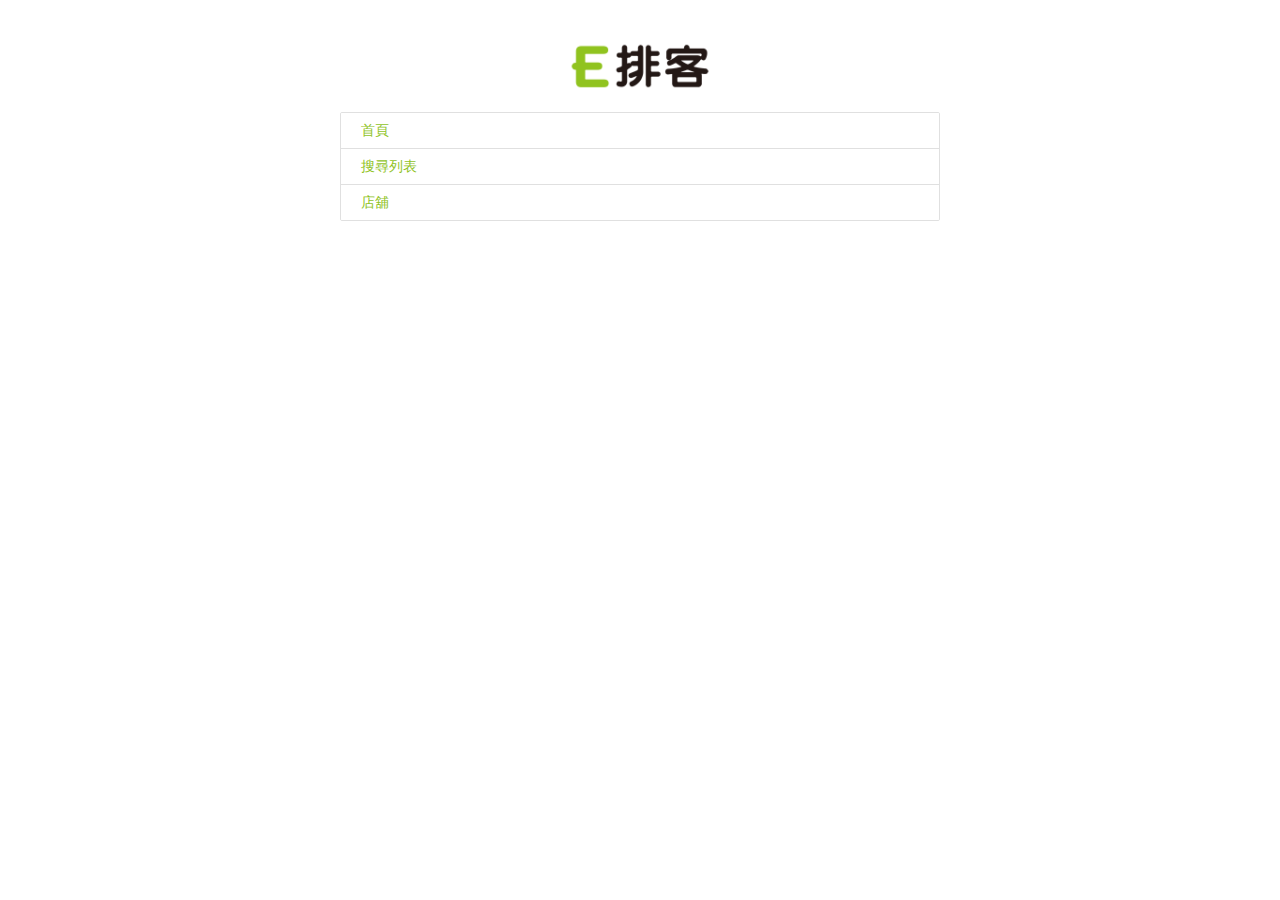
<file: index.htm>
<!DOCTYPE html>
<html>

<head>
    <meta charset="utf-8">
    <title>【E排客】人氣店的排隊預約網站</title>
    <meta http-equiv="Content-Type" content="text/html; charset=utf-8">
    <meta name="viewport" content="width=device-width, initial-scale=1, maximum-scale=1, user-scalable=no">
    <link rel="stylesheet" href="assets/plugins/materialize/materialize.css">
    <link rel="stylesheet" href="assets/css/bootstrap.min.css">
    <style>
 .collection{max-width: 600px; margin:20px auto;}
.imgBox{margin:40px 0 0 0;text-align: center;}
.imgBox img{width: 150px;height: auto;}
    </style>
</head>

<body>
    <div class="container">
        <div class="imgBox">
      <img src="assets/img/frame/logo.png" alt="">
      </div>
            <div class="collection ">
              
                    <a href="hp.htm" class="collection-item" target="_blank">首頁</a>
                    <a href="search.htm" class="collection-item" target="_blank">搜尋列表</a>
                    <a href="shop.htm" class="collection-item" target="_blank">店舖</a>
                
            </div>
    
    </div>
</body>
<script src="assets/js/jquery-1.11.3.js"></script>
<script src="assets/plugins/materialize/materialize.min.js"></script>
<script src="assets/js/bootstrap.min.js"></script>

</html>
</file>
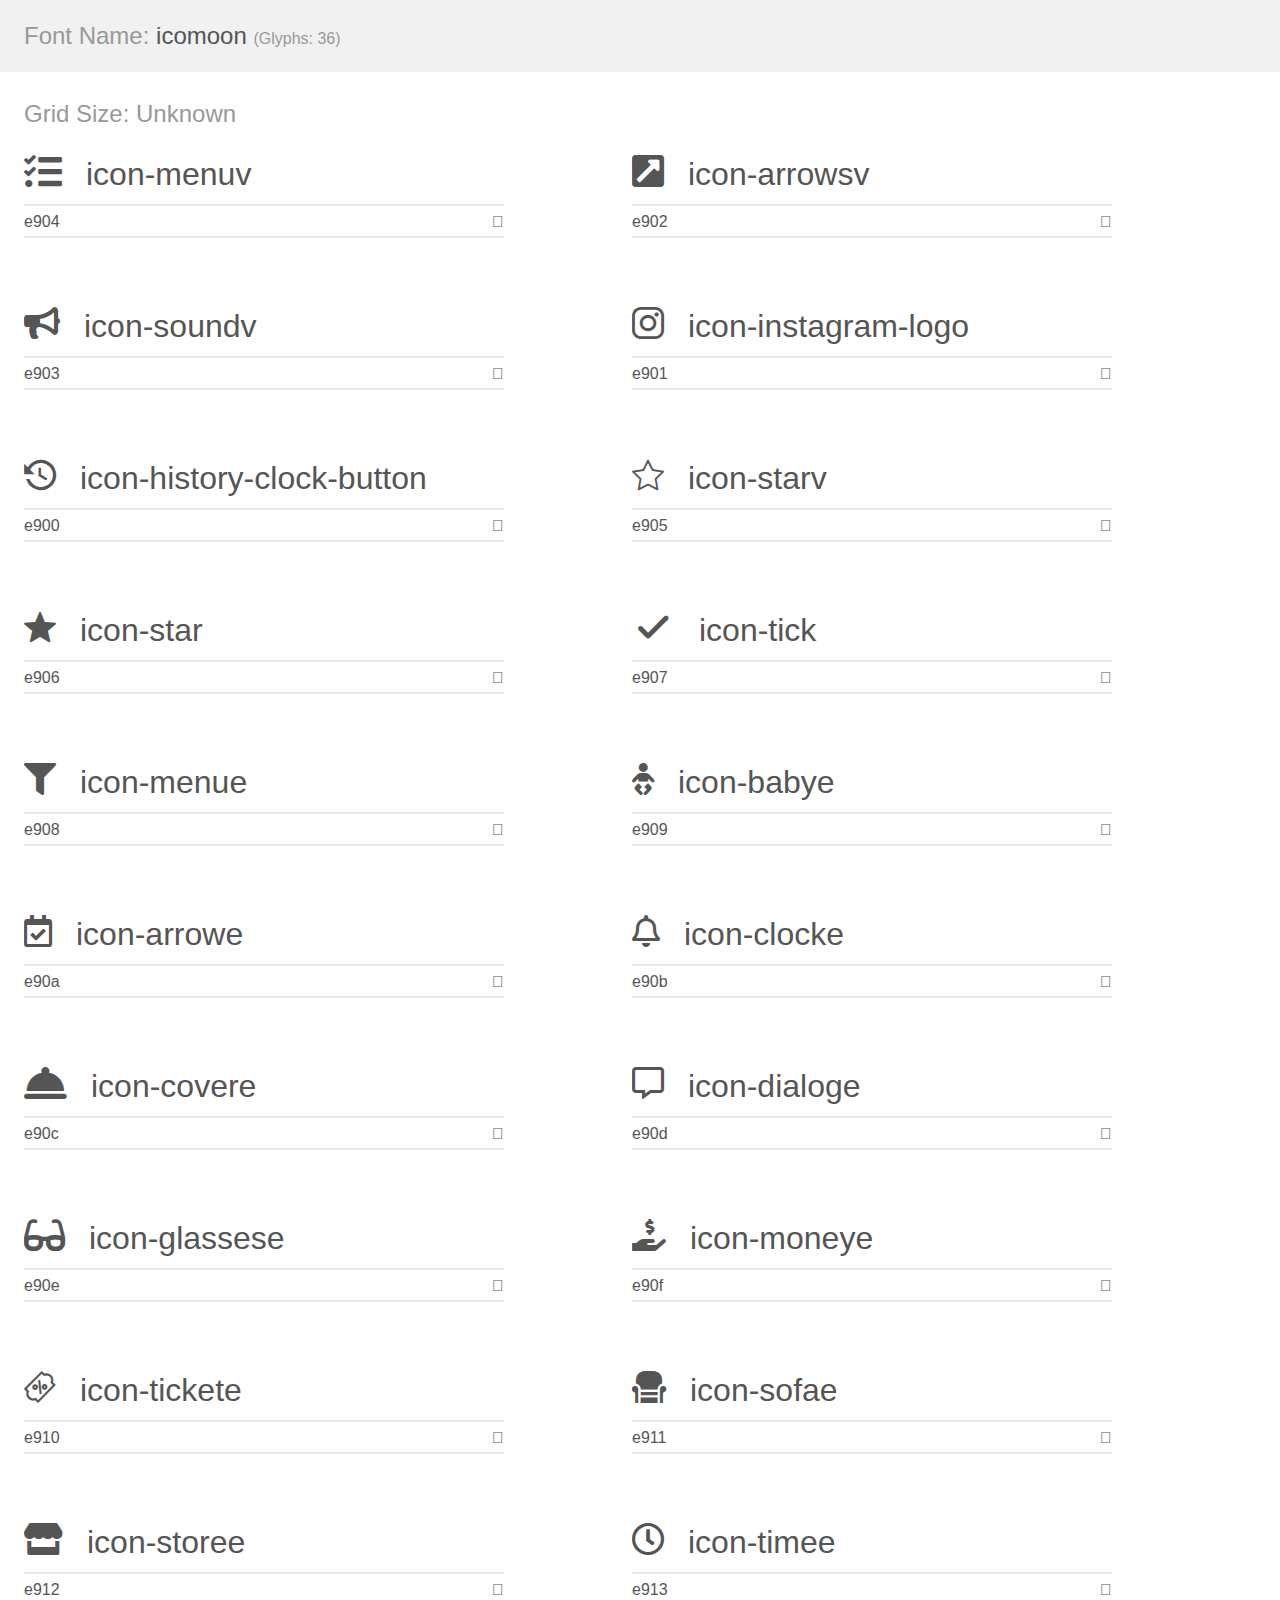
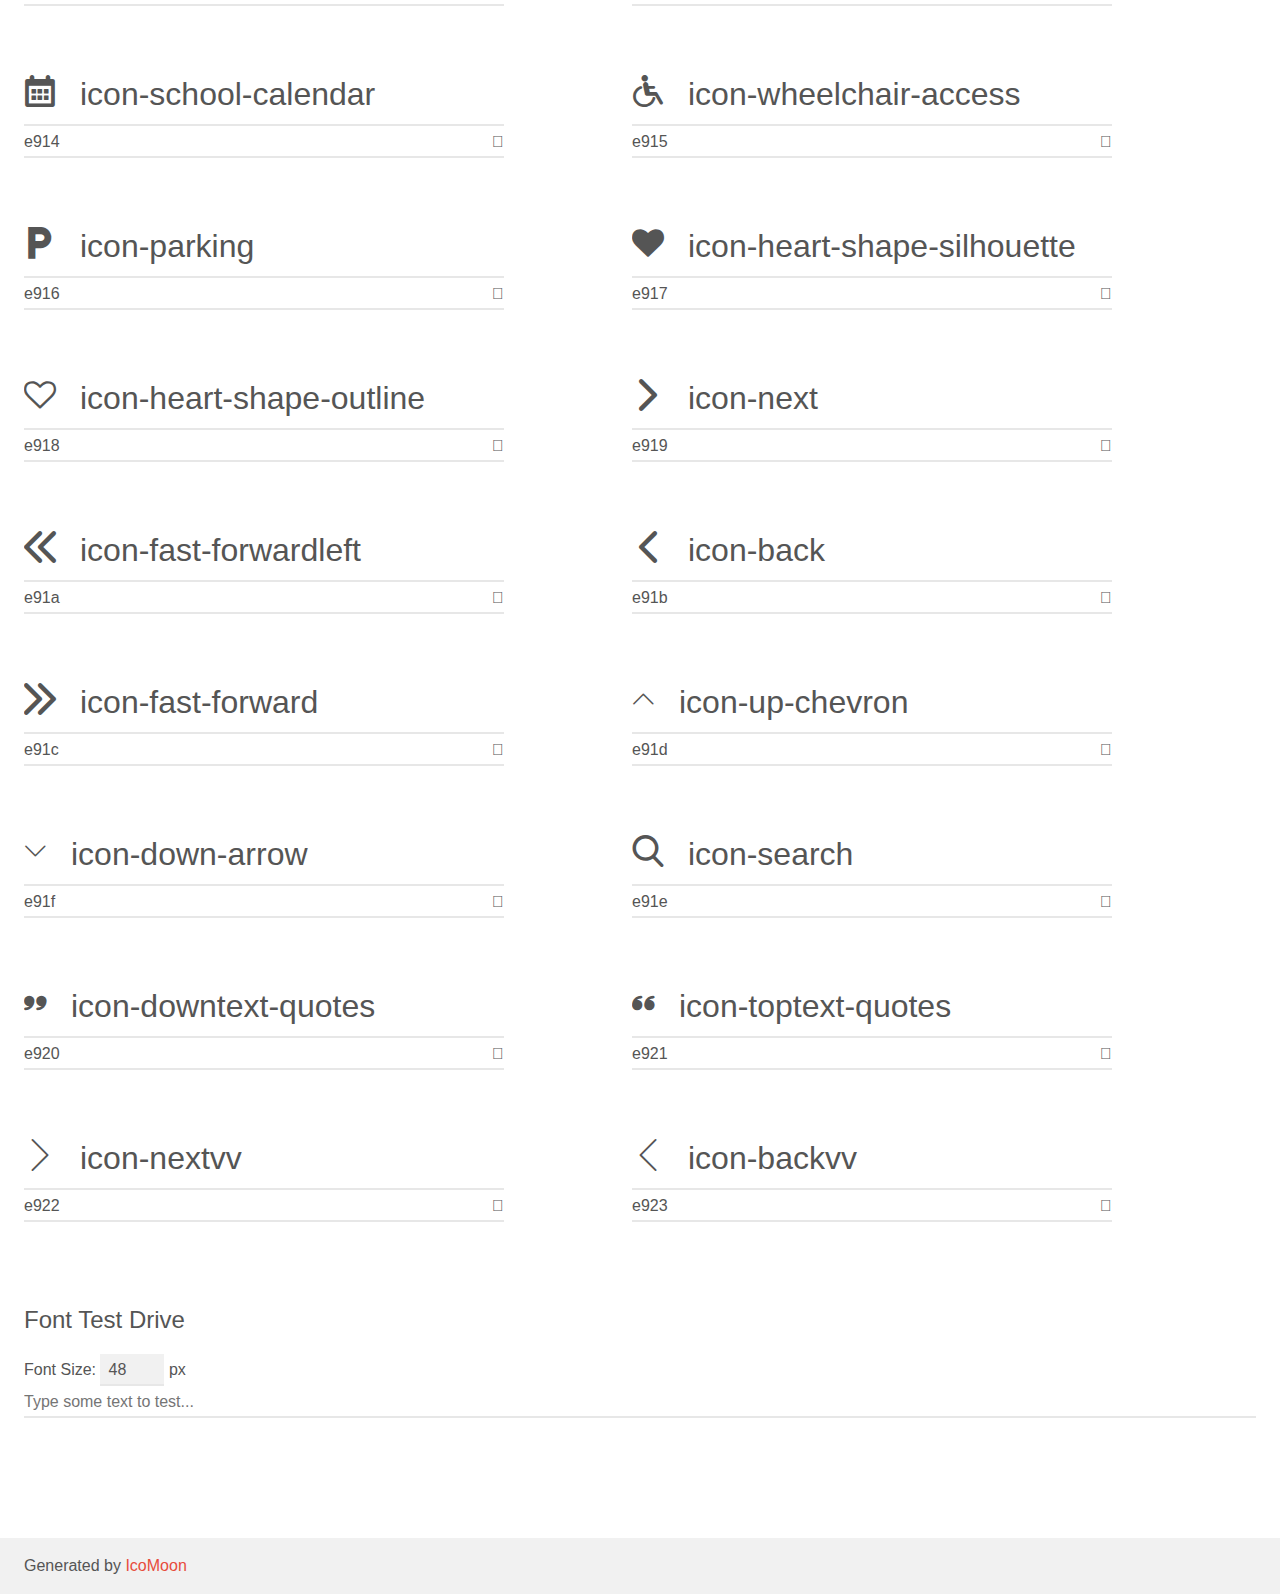
<file: assets/css/icomoon/demo.html>
<!doctype html>
<html>
<head>
    <meta charset="utf-8">
    <title>IcoMoon Demo</title>
    <meta name="description" content="An Icon Font Generated By IcoMoon.io">
    <meta name="viewport" content="width=device-width, initial-scale=1">
    <link rel="stylesheet" href="demo-files/demo.css">
    <link rel="stylesheet" href="style.css"></head>
<body>
    <div class="bgc1 clearfix">
        <h1 class="mhmm mvm"><span class="fgc1">Font Name:</span> icomoon <small class="fgc1">(Glyphs:&nbsp;36)</small></h1>
    </div>
    <div class="clearfix mhl ptl">
        <h1 class="mvm mtn fgc1">Grid Size: Unknown</h1>
        <div class="glyph fs1">
            <div class="clearfix bshadow0 pbs">
                <span class="icon-menuv">
                
                </span>
                <span class="mls"> icon-menuv</span>
            </div>
            <fieldset class="fs0 size1of1 clearfix hidden-false">
                <input type="text" readonly value="e904" class="unit size1of2" />
                <input type="text" maxlength="1" readonly value="&#xe904;" class="unitRight size1of2 talign-right" />
            </fieldset>
            <div class="fs0 bshadow0 clearfix hidden-true">
                <span class="unit pvs fgc1">liga: </span>
                <input type="text" readonly value="" class="liga unitRight" />
            </div>
        </div>
        <div class="glyph fs1">
            <div class="clearfix bshadow0 pbs">
                <span class="icon-arrowsv">
                
                </span>
                <span class="mls"> icon-arrowsv</span>
            </div>
            <fieldset class="fs0 size1of1 clearfix hidden-false">
                <input type="text" readonly value="e902" class="unit size1of2" />
                <input type="text" maxlength="1" readonly value="&#xe902;" class="unitRight size1of2 talign-right" />
            </fieldset>
            <div class="fs0 bshadow0 clearfix hidden-true">
                <span class="unit pvs fgc1">liga: </span>
                <input type="text" readonly value="" class="liga unitRight" />
            </div>
        </div>
        <div class="glyph fs1">
            <div class="clearfix bshadow0 pbs">
                <span class="icon-soundv">
                
                </span>
                <span class="mls"> icon-soundv</span>
            </div>
            <fieldset class="fs0 size1of1 clearfix hidden-false">
                <input type="text" readonly value="e903" class="unit size1of2" />
                <input type="text" maxlength="1" readonly value="&#xe903;" class="unitRight size1of2 talign-right" />
            </fieldset>
            <div class="fs0 bshadow0 clearfix hidden-true">
                <span class="unit pvs fgc1">liga: </span>
                <input type="text" readonly value="" class="liga unitRight" />
            </div>
        </div>
        <div class="glyph fs1">
            <div class="clearfix bshadow0 pbs">
                <span class="icon-instagram-logo">
                
                </span>
                <span class="mls"> icon-instagram-logo</span>
            </div>
            <fieldset class="fs0 size1of1 clearfix hidden-false">
                <input type="text" readonly value="e901" class="unit size1of2" />
                <input type="text" maxlength="1" readonly value="&#xe901;" class="unitRight size1of2 talign-right" />
            </fieldset>
            <div class="fs0 bshadow0 clearfix hidden-true">
                <span class="unit pvs fgc1">liga: </span>
                <input type="text" readonly value="" class="liga unitRight" />
            </div>
        </div>
        <div class="glyph fs1">
            <div class="clearfix bshadow0 pbs">
                <span class="icon-history-clock-button">
                
                </span>
                <span class="mls"> icon-history-clock-button</span>
            </div>
            <fieldset class="fs0 size1of1 clearfix hidden-false">
                <input type="text" readonly value="e900" class="unit size1of2" />
                <input type="text" maxlength="1" readonly value="&#xe900;" class="unitRight size1of2 talign-right" />
            </fieldset>
            <div class="fs0 bshadow0 clearfix hidden-true">
                <span class="unit pvs fgc1">liga: </span>
                <input type="text" readonly value="" class="liga unitRight" />
            </div>
        </div>
        <div class="glyph fs1">
            <div class="clearfix bshadow0 pbs">
                <span class="icon-starv">
                
                </span>
                <span class="mls"> icon-starv</span>
            </div>
            <fieldset class="fs0 size1of1 clearfix hidden-false">
                <input type="text" readonly value="e905" class="unit size1of2" />
                <input type="text" maxlength="1" readonly value="&#xe905;" class="unitRight size1of2 talign-right" />
            </fieldset>
            <div class="fs0 bshadow0 clearfix hidden-true">
                <span class="unit pvs fgc1">liga: </span>
                <input type="text" readonly value="" class="liga unitRight" />
            </div>
        </div>
        <div class="glyph fs1">
            <div class="clearfix bshadow0 pbs">
                <span class="icon-star">
                
                </span>
                <span class="mls"> icon-star</span>
            </div>
            <fieldset class="fs0 size1of1 clearfix hidden-false">
                <input type="text" readonly value="e906" class="unit size1of2" />
                <input type="text" maxlength="1" readonly value="&#xe906;" class="unitRight size1of2 talign-right" />
            </fieldset>
            <div class="fs0 bshadow0 clearfix hidden-true">
                <span class="unit pvs fgc1">liga: </span>
                <input type="text" readonly value="" class="liga unitRight" />
            </div>
        </div>
        <div class="glyph fs1">
            <div class="clearfix bshadow0 pbs">
                <span class="icon-tick">
                
                </span>
                <span class="mls"> icon-tick</span>
            </div>
            <fieldset class="fs0 size1of1 clearfix hidden-false">
                <input type="text" readonly value="e907" class="unit size1of2" />
                <input type="text" maxlength="1" readonly value="&#xe907;" class="unitRight size1of2 talign-right" />
            </fieldset>
            <div class="fs0 bshadow0 clearfix hidden-true">
                <span class="unit pvs fgc1">liga: </span>
                <input type="text" readonly value="" class="liga unitRight" />
            </div>
        </div>
        <div class="glyph fs1">
            <div class="clearfix bshadow0 pbs">
                <span class="icon-menue">
                
                </span>
                <span class="mls"> icon-menue</span>
            </div>
            <fieldset class="fs0 size1of1 clearfix hidden-false">
                <input type="text" readonly value="e908" class="unit size1of2" />
                <input type="text" maxlength="1" readonly value="&#xe908;" class="unitRight size1of2 talign-right" />
            </fieldset>
            <div class="fs0 bshadow0 clearfix hidden-true">
                <span class="unit pvs fgc1">liga: </span>
                <input type="text" readonly value="" class="liga unitRight" />
            </div>
        </div>
        <div class="glyph fs1">
            <div class="clearfix bshadow0 pbs">
                <span class="icon-babye">
                
                </span>
                <span class="mls"> icon-babye</span>
            </div>
            <fieldset class="fs0 size1of1 clearfix hidden-false">
                <input type="text" readonly value="e909" class="unit size1of2" />
                <input type="text" maxlength="1" readonly value="&#xe909;" class="unitRight size1of2 talign-right" />
            </fieldset>
            <div class="fs0 bshadow0 clearfix hidden-true">
                <span class="unit pvs fgc1">liga: </span>
                <input type="text" readonly value="" class="liga unitRight" />
            </div>
        </div>
        <div class="glyph fs1">
            <div class="clearfix bshadow0 pbs">
                <span class="icon-arrowe">
                
                </span>
                <span class="mls"> icon-arrowe</span>
            </div>
            <fieldset class="fs0 size1of1 clearfix hidden-false">
                <input type="text" readonly value="e90a" class="unit size1of2" />
                <input type="text" maxlength="1" readonly value="&#xe90a;" class="unitRight size1of2 talign-right" />
            </fieldset>
            <div class="fs0 bshadow0 clearfix hidden-true">
                <span class="unit pvs fgc1">liga: </span>
                <input type="text" readonly value="" class="liga unitRight" />
            </div>
        </div>
        <div class="glyph fs1">
            <div class="clearfix bshadow0 pbs">
                <span class="icon-clocke">
                
                </span>
                <span class="mls"> icon-clocke</span>
            </div>
            <fieldset class="fs0 size1of1 clearfix hidden-false">
                <input type="text" readonly value="e90b" class="unit size1of2" />
                <input type="text" maxlength="1" readonly value="&#xe90b;" class="unitRight size1of2 talign-right" />
            </fieldset>
            <div class="fs0 bshadow0 clearfix hidden-true">
                <span class="unit pvs fgc1">liga: </span>
                <input type="text" readonly value="" class="liga unitRight" />
            </div>
        </div>
        <div class="glyph fs1">
            <div class="clearfix bshadow0 pbs">
                <span class="icon-covere">
                
                </span>
                <span class="mls"> icon-covere</span>
            </div>
            <fieldset class="fs0 size1of1 clearfix hidden-false">
                <input type="text" readonly value="e90c" class="unit size1of2" />
                <input type="text" maxlength="1" readonly value="&#xe90c;" class="unitRight size1of2 talign-right" />
            </fieldset>
            <div class="fs0 bshadow0 clearfix hidden-true">
                <span class="unit pvs fgc1">liga: </span>
                <input type="text" readonly value="" class="liga unitRight" />
            </div>
        </div>
        <div class="glyph fs1">
            <div class="clearfix bshadow0 pbs">
                <span class="icon-dialoge">
                
                </span>
                <span class="mls"> icon-dialoge</span>
            </div>
            <fieldset class="fs0 size1of1 clearfix hidden-false">
                <input type="text" readonly value="e90d" class="unit size1of2" />
                <input type="text" maxlength="1" readonly value="&#xe90d;" class="unitRight size1of2 talign-right" />
            </fieldset>
            <div class="fs0 bshadow0 clearfix hidden-true">
                <span class="unit pvs fgc1">liga: </span>
                <input type="text" readonly value="" class="liga unitRight" />
            </div>
        </div>
        <div class="glyph fs1">
            <div class="clearfix bshadow0 pbs">
                <span class="icon-glassese">
                
                </span>
                <span class="mls"> icon-glassese</span>
            </div>
            <fieldset class="fs0 size1of1 clearfix hidden-false">
                <input type="text" readonly value="e90e" class="unit size1of2" />
                <input type="text" maxlength="1" readonly value="&#xe90e;" class="unitRight size1of2 talign-right" />
            </fieldset>
            <div class="fs0 bshadow0 clearfix hidden-true">
                <span class="unit pvs fgc1">liga: </span>
                <input type="text" readonly value="" class="liga unitRight" />
            </div>
        </div>
        <div class="glyph fs1">
            <div class="clearfix bshadow0 pbs">
                <span class="icon-moneye">
                
                </span>
                <span class="mls"> icon-moneye</span>
            </div>
            <fieldset class="fs0 size1of1 clearfix hidden-false">
                <input type="text" readonly value="e90f" class="unit size1of2" />
                <input type="text" maxlength="1" readonly value="&#xe90f;" class="unitRight size1of2 talign-right" />
            </fieldset>
            <div class="fs0 bshadow0 clearfix hidden-true">
                <span class="unit pvs fgc1">liga: </span>
                <input type="text" readonly value="" class="liga unitRight" />
            </div>
        </div>
        <div class="glyph fs1">
            <div class="clearfix bshadow0 pbs">
                <span class="icon-tickete">
                
                </span>
                <span class="mls"> icon-tickete</span>
            </div>
            <fieldset class="fs0 size1of1 clearfix hidden-false">
                <input type="text" readonly value="e910" class="unit size1of2" />
                <input type="text" maxlength="1" readonly value="&#xe910;" class="unitRight size1of2 talign-right" />
            </fieldset>
            <div class="fs0 bshadow0 clearfix hidden-true">
                <span class="unit pvs fgc1">liga: </span>
                <input type="text" readonly value="" class="liga unitRight" />
            </div>
        </div>
        <div class="glyph fs1">
            <div class="clearfix bshadow0 pbs">
                <span class="icon-sofae">
                
                </span>
                <span class="mls"> icon-sofae</span>
            </div>
            <fieldset class="fs0 size1of1 clearfix hidden-false">
                <input type="text" readonly value="e911" class="unit size1of2" />
                <input type="text" maxlength="1" readonly value="&#xe911;" class="unitRight size1of2 talign-right" />
            </fieldset>
            <div class="fs0 bshadow0 clearfix hidden-true">
                <span class="unit pvs fgc1">liga: </span>
                <input type="text" readonly value="" class="liga unitRight" />
            </div>
        </div>
        <div class="glyph fs1">
            <div class="clearfix bshadow0 pbs">
                <span class="icon-storee">
                
                </span>
                <span class="mls"> icon-storee</span>
            </div>
            <fieldset class="fs0 size1of1 clearfix hidden-false">
                <input type="text" readonly value="e912" class="unit size1of2" />
                <input type="text" maxlength="1" readonly value="&#xe912;" class="unitRight size1of2 talign-right" />
            </fieldset>
            <div class="fs0 bshadow0 clearfix hidden-true">
                <span class="unit pvs fgc1">liga: </span>
                <input type="text" readonly value="" class="liga unitRight" />
            </div>
        </div>
        <div class="glyph fs1">
            <div class="clearfix bshadow0 pbs">
                <span class="icon-timee">
                
                </span>
                <span class="mls"> icon-timee</span>
            </div>
            <fieldset class="fs0 size1of1 clearfix hidden-false">
                <input type="text" readonly value="e913" class="unit size1of2" />
                <input type="text" maxlength="1" readonly value="&#xe913;" class="unitRight size1of2 talign-right" />
            </fieldset>
            <div class="fs0 bshadow0 clearfix hidden-true">
                <span class="unit pvs fgc1">liga: </span>
                <input type="text" readonly value="" class="liga unitRight" />
            </div>
        </div>
        <div class="glyph fs1">
            <div class="clearfix bshadow0 pbs">
                <span class="icon-school-calendar">
                
                </span>
                <span class="mls"> icon-school-calendar</span>
            </div>
            <fieldset class="fs0 size1of1 clearfix hidden-false">
                <input type="text" readonly value="e914" class="unit size1of2" />
                <input type="text" maxlength="1" readonly value="&#xe914;" class="unitRight size1of2 talign-right" />
            </fieldset>
            <div class="fs0 bshadow0 clearfix hidden-true">
                <span class="unit pvs fgc1">liga: </span>
                <input type="text" readonly value="" class="liga unitRight" />
            </div>
        </div>
        <div class="glyph fs1">
            <div class="clearfix bshadow0 pbs">
                <span class="icon-wheelchair-access">
                
                </span>
                <span class="mls"> icon-wheelchair-access</span>
            </div>
            <fieldset class="fs0 size1of1 clearfix hidden-false">
                <input type="text" readonly value="e915" class="unit size1of2" />
                <input type="text" maxlength="1" readonly value="&#xe915;" class="unitRight size1of2 talign-right" />
            </fieldset>
            <div class="fs0 bshadow0 clearfix hidden-true">
                <span class="unit pvs fgc1">liga: </span>
                <input type="text" readonly value="" class="liga unitRight" />
            </div>
        </div>
        <div class="glyph fs1">
            <div class="clearfix bshadow0 pbs">
                <span class="icon-parking">
                
                </span>
                <span class="mls"> icon-parking</span>
            </div>
            <fieldset class="fs0 size1of1 clearfix hidden-false">
                <input type="text" readonly value="e916" class="unit size1of2" />
                <input type="text" maxlength="1" readonly value="&#xe916;" class="unitRight size1of2 talign-right" />
            </fieldset>
            <div class="fs0 bshadow0 clearfix hidden-true">
                <span class="unit pvs fgc1">liga: </span>
                <input type="text" readonly value="" class="liga unitRight" />
            </div>
        </div>
        <div class="glyph fs1">
            <div class="clearfix bshadow0 pbs">
                <span class="icon-heart-shape-silhouette">
                
                </span>
                <span class="mls"> icon-heart-shape-silhouette</span>
            </div>
            <fieldset class="fs0 size1of1 clearfix hidden-false">
                <input type="text" readonly value="e917" class="unit size1of2" />
                <input type="text" maxlength="1" readonly value="&#xe917;" class="unitRight size1of2 talign-right" />
            </fieldset>
            <div class="fs0 bshadow0 clearfix hidden-true">
                <span class="unit pvs fgc1">liga: </span>
                <input type="text" readonly value="" class="liga unitRight" />
            </div>
        </div>
        <div class="glyph fs1">
            <div class="clearfix bshadow0 pbs">
                <span class="icon-heart-shape-outline">
                
                </span>
                <span class="mls"> icon-heart-shape-outline</span>
            </div>
            <fieldset class="fs0 size1of1 clearfix hidden-false">
                <input type="text" readonly value="e918" class="unit size1of2" />
                <input type="text" maxlength="1" readonly value="&#xe918;" class="unitRight size1of2 talign-right" />
            </fieldset>
            <div class="fs0 bshadow0 clearfix hidden-true">
                <span class="unit pvs fgc1">liga: </span>
                <input type="text" readonly value="" class="liga unitRight" />
            </div>
        </div>
        <div class="glyph fs1">
            <div class="clearfix bshadow0 pbs">
                <span class="icon-next">
                
                </span>
                <span class="mls"> icon-next</span>
            </div>
            <fieldset class="fs0 size1of1 clearfix hidden-false">
                <input type="text" readonly value="e919" class="unit size1of2" />
                <input type="text" maxlength="1" readonly value="&#xe919;" class="unitRight size1of2 talign-right" />
            </fieldset>
            <div class="fs0 bshadow0 clearfix hidden-true">
                <span class="unit pvs fgc1">liga: </span>
                <input type="text" readonly value="" class="liga unitRight" />
            </div>
        </div>
        <div class="glyph fs1">
            <div class="clearfix bshadow0 pbs">
                <span class="icon-fast-forwardleft">
                
                </span>
                <span class="mls"> icon-fast-forwardleft</span>
            </div>
            <fieldset class="fs0 size1of1 clearfix hidden-false">
                <input type="text" readonly value="e91a" class="unit size1of2" />
                <input type="text" maxlength="1" readonly value="&#xe91a;" class="unitRight size1of2 talign-right" />
            </fieldset>
            <div class="fs0 bshadow0 clearfix hidden-true">
                <span class="unit pvs fgc1">liga: </span>
                <input type="text" readonly value="" class="liga unitRight" />
            </div>
        </div>
        <div class="glyph fs1">
            <div class="clearfix bshadow0 pbs">
                <span class="icon-back">
                
                </span>
                <span class="mls"> icon-back</span>
            </div>
            <fieldset class="fs0 size1of1 clearfix hidden-false">
                <input type="text" readonly value="e91b" class="unit size1of2" />
                <input type="text" maxlength="1" readonly value="&#xe91b;" class="unitRight size1of2 talign-right" />
            </fieldset>
            <div class="fs0 bshadow0 clearfix hidden-true">
                <span class="unit pvs fgc1">liga: </span>
                <input type="text" readonly value="" class="liga unitRight" />
            </div>
        </div>
        <div class="glyph fs1">
            <div class="clearfix bshadow0 pbs">
                <span class="icon-fast-forward">
                
                </span>
                <span class="mls"> icon-fast-forward</span>
            </div>
            <fieldset class="fs0 size1of1 clearfix hidden-false">
                <input type="text" readonly value="e91c" class="unit size1of2" />
                <input type="text" maxlength="1" readonly value="&#xe91c;" class="unitRight size1of2 talign-right" />
            </fieldset>
            <div class="fs0 bshadow0 clearfix hidden-true">
                <span class="unit pvs fgc1">liga: </span>
                <input type="text" readonly value="" class="liga unitRight" />
            </div>
        </div>
        <div class="glyph fs1">
            <div class="clearfix bshadow0 pbs">
                <span class="icon-up-chevron">
                
                </span>
                <span class="mls"> icon-up-chevron</span>
            </div>
            <fieldset class="fs0 size1of1 clearfix hidden-false">
                <input type="text" readonly value="e91d" class="unit size1of2" />
                <input type="text" maxlength="1" readonly value="&#xe91d;" class="unitRight size1of2 talign-right" />
            </fieldset>
            <div class="fs0 bshadow0 clearfix hidden-true">
                <span class="unit pvs fgc1">liga: </span>
                <input type="text" readonly value="" class="liga unitRight" />
            </div>
        </div>
        <div class="glyph fs1">
            <div class="clearfix bshadow0 pbs">
                <span class="icon-down-arrow">
                
                </span>
                <span class="mls"> icon-down-arrow</span>
            </div>
            <fieldset class="fs0 size1of1 clearfix hidden-false">
                <input type="text" readonly value="e91f" class="unit size1of2" />
                <input type="text" maxlength="1" readonly value="&#xe91f;" class="unitRight size1of2 talign-right" />
            </fieldset>
            <div class="fs0 bshadow0 clearfix hidden-true">
                <span class="unit pvs fgc1">liga: </span>
                <input type="text" readonly value="" class="liga unitRight" />
            </div>
        </div>
        <div class="glyph fs1">
            <div class="clearfix bshadow0 pbs">
                <span class="icon-search">
                
                </span>
                <span class="mls"> icon-search</span>
            </div>
            <fieldset class="fs0 size1of1 clearfix hidden-false">
                <input type="text" readonly value="e91e" class="unit size1of2" />
                <input type="text" maxlength="1" readonly value="&#xe91e;" class="unitRight size1of2 talign-right" />
            </fieldset>
            <div class="fs0 bshadow0 clearfix hidden-true">
                <span class="unit pvs fgc1">liga: </span>
                <input type="text" readonly value="" class="liga unitRight" />
            </div>
        </div>
        <div class="glyph fs1">
            <div class="clearfix bshadow0 pbs">
                <span class="icon-downtext-quotes">
                
                </span>
                <span class="mls"> icon-downtext-quotes</span>
            </div>
            <fieldset class="fs0 size1of1 clearfix hidden-false">
                <input type="text" readonly value="e920" class="unit size1of2" />
                <input type="text" maxlength="1" readonly value="&#xe920;" class="unitRight size1of2 talign-right" />
            </fieldset>
            <div class="fs0 bshadow0 clearfix hidden-true">
                <span class="unit pvs fgc1">liga: </span>
                <input type="text" readonly value="" class="liga unitRight" />
            </div>
        </div>
        <div class="glyph fs1">
            <div class="clearfix bshadow0 pbs">
                <span class="icon-toptext-quotes">
                
                </span>
                <span class="mls"> icon-toptext-quotes</span>
            </div>
            <fieldset class="fs0 size1of1 clearfix hidden-false">
                <input type="text" readonly value="e921" class="unit size1of2" />
                <input type="text" maxlength="1" readonly value="&#xe921;" class="unitRight size1of2 talign-right" />
            </fieldset>
            <div class="fs0 bshadow0 clearfix hidden-true">
                <span class="unit pvs fgc1">liga: </span>
                <input type="text" readonly value="" class="liga unitRight" />
            </div>
        </div>
        <div class="glyph fs1">
            <div class="clearfix bshadow0 pbs">
                <span class="icon-nextvv">
                
                </span>
                <span class="mls"> icon-nextvv</span>
            </div>
            <fieldset class="fs0 size1of1 clearfix hidden-false">
                <input type="text" readonly value="e922" class="unit size1of2" />
                <input type="text" maxlength="1" readonly value="&#xe922;" class="unitRight size1of2 talign-right" />
            </fieldset>
            <div class="fs0 bshadow0 clearfix hidden-true">
                <span class="unit pvs fgc1">liga: </span>
                <input type="text" readonly value="" class="liga unitRight" />
            </div>
        </div>
        <div class="glyph fs1">
            <div class="clearfix bshadow0 pbs">
                <span class="icon-backvv">
                
                </span>
                <span class="mls"> icon-backvv</span>
            </div>
            <fieldset class="fs0 size1of1 clearfix hidden-false">
                <input type="text" readonly value="e923" class="unit size1of2" />
                <input type="text" maxlength="1" readonly value="&#xe923;" class="unitRight size1of2 talign-right" />
            </fieldset>
            <div class="fs0 bshadow0 clearfix hidden-true">
                <span class="unit pvs fgc1">liga: </span>
                <input type="text" readonly value="" class="liga unitRight" />
            </div>
        </div>
    </div>

    <!--[if gt IE 8]><!-->
    <div class="mhl clearfix mbl">
        <h1>Font Test Drive</h1>
        <label>
            Font Size: <input id="fontSize" type="number" class="textbox0 mbm"
            min="8" value="48" />
            px
        </label>
        <input id="testText" type="text" class="phl size1of1 mvl"
        placeholder="Type some text to test..." value=""/>
        <div id="testDrive" class="icon-">&nbsp;
        </div>
    </div>
    <!--<![endif]-->
    <div class="bgc1 clearfix">
        <p class="mhl">Generated by <a href="https://icomoon.io/app">IcoMoon</a></p>
    </div>

    <script src="demo-files/demo.js"></script>
</body>
</html>
</file>
<file: assets/css/icomoon/demo-files/demo.css>
body {
  padding: 0;
  margin: 0;
  font-family: sans-serif;
  font-size: 1em;
  line-height: 1.5;
  color: #555;
  background: #fff;
}
h1 {
  font-size: 1.5em;
  font-weight: normal;
}
small {
  font-size: .66666667em;
}
a {
  color: #e74c3c;
  text-decoration: none;
}
a:hover, a:focus {
  box-shadow: 0 1px #e74c3c;
}
.bshadow0, input {
  box-shadow: inset 0 -2px #e7e7e7;
}
input:hover {
  box-shadow: inset 0 -2px #ccc;
}
input, fieldset {
  font-family: sans-serif;
  font-size: 1em;
  margin: 0;
  padding: 0;
  border: 0;
}
input {
  color: inherit;
  line-height: 1.5;
  height: 1.5em;
  padding: .25em 0;
}
input:focus {
  outline: none;
  box-shadow: inset 0 -2px #449fdb;
}
.glyph {
  font-size: 16px;
  width: 15em;
  padding-bottom: 1em;
  margin-right: 4em;
  margin-bottom: 1em;
  float: left;
  overflow: hidden;
}
.liga {
  width: 80%;
  width: calc(100% - 2.5em);
}
.talign-right {
  text-align: right;
}
.talign-center {
  text-align: center;
}
.bgc1 {
  background: #f1f1f1;
}
.fgc1 {
  color: #999;
}
.fgc0 {
  color: #000;
}
p {
  margin-top: 1em;
  margin-bottom: 1em;
}
.mvm {
  margin-top: .75em;
  margin-bottom: .75em;
}
.mtn {
  margin-top: 0;
}
.mtl, .mal {
  margin-top: 1.5em;
}
.mbl, .mal {
  margin-bottom: 1.5em;
}
.mal, .mhl {
  margin-left: 1.5em;
  margin-right: 1.5em;
}
.mhmm {
  margin-left: 1em;
  margin-right: 1em;
}
.mls {
  margin-left: .25em;
}
.ptl {
  padding-top: 1.5em;
}
.pbs, .pvs {
  padding-bottom: .25em;
}
.pvs, .pts {
  padding-top: .25em;
}
.unit {
  float: left;
}
.unitRight {
  float: right;
}
.size1of2 {
  width: 50%;
}
.size1of1 {
  width: 100%;
}
.clearfix:before, .clearfix:after {
  content: " ";
  display: table;
}
.clearfix:after {
  clear: both;
}
.hidden-true {
  display: none;
}
.textbox0 {
  width: 3em;
  background: #f1f1f1;
  padding: .25em .5em;
  line-height: 1.5;
  height: 1.5em;
}
#testDrive {
  display: block;
  padding-top: 24px;
  line-height: 1.5;
}
.fs0 {
  font-size: 16px;
}
.fs1 {
  font-size: 32px;
}
</file>
<file: assets/css/icomoon/style.css>
@font-face {
  font-family: 'icomoon';
  src:  url('fonts/icomoon.eot?5wl4gs');
  src:  url('fonts/icomoon.eot?5wl4gs#iefix') format('embedded-opentype'),
    url('fonts/icomoon.ttf?5wl4gs') format('truetype'),
    url('fonts/icomoon.woff?5wl4gs') format('woff'),
    url('fonts/icomoon.svg?5wl4gs#icomoon') format('svg');
  font-weight: normal;
  font-style: normal;
}

[class^="icon-"], [class*=" icon-"] {
  /* use !important to prevent issues with browser extensions that change fonts */
  font-family: 'icomoon' !important;
  speak: none;
  font-style: normal;
  font-weight: normal;
  font-variant: normal;
  text-transform: none;
  line-height: 1;

  /* Better Font Rendering =========== */
  -webkit-font-smoothing: antialiased;
  -moz-osx-font-smoothing: grayscale;
}

.icon-menuv:before {
  content: "\e904";
}
.icon-arrowsv:before {
  content: "\e902";
}
.icon-soundv:before {
  content: "\e903";
}
.icon-instagram-logo:before {
  content: "\e901";
}
.icon-history-clock-button:before {
  content: "\e900";
}
.icon-starv:before {
  content: "\e905";
}
.icon-star:before {
  content: "\e906";
}
.icon-tick:before {
  content: "\e907";
}
.icon-menue:before {
  content: "\e908";
}
.icon-babye:before {
  content: "\e909";
}
.icon-arrowe:before {
  content: "\e90a";
}
.icon-clocke:before {
  content: "\e90b";
}
.icon-covere:before {
  content: "\e90c";
}
.icon-dialoge:before {
  content: "\e90d";
}
.icon-glassese:before {
  content: "\e90e";
}
.icon-moneye:before {
  content: "\e90f";
}
.icon-tickete:before {
  content: "\e910";
}
.icon-sofae:before {
  content: "\e911";
}
.icon-storee:before {
  content: "\e912";
}
.icon-timee:before {
  content: "\e913";
}
.icon-school-calendar:before {
  content: "\e914";
}
.icon-wheelchair-access:before {
  content: "\e915";
}
.icon-parking:before {
  content: "\e916";
}
.icon-heart-shape-silhouette:before {
  content: "\e917";
}
.icon-heart-shape-outline:before {
  content: "\e918";
}
.icon-next:before {
  content: "\e919";
}
.icon-fast-forwardleft:before {
  content: "\e91a";
}
.icon-back:before {
  content: "\e91b";
}
.icon-fast-forward:before {
  content: "\e91c";
}
.icon-up-chevron:before {
  content: "\e91d";
}
.icon-down-arrow:before {
  content: "\e91f";
}
.icon-search:before {
  content: "\e91e";
}
.icon-downtext-quotes:before {
  content: "\e920";
}
.icon-toptext-quotes:before {
  content: "\e921";
}
.icon-nextvv:before {
  content: "\e922";
}
.icon-backvv:before {
  content: "\e923";
}
</file>
